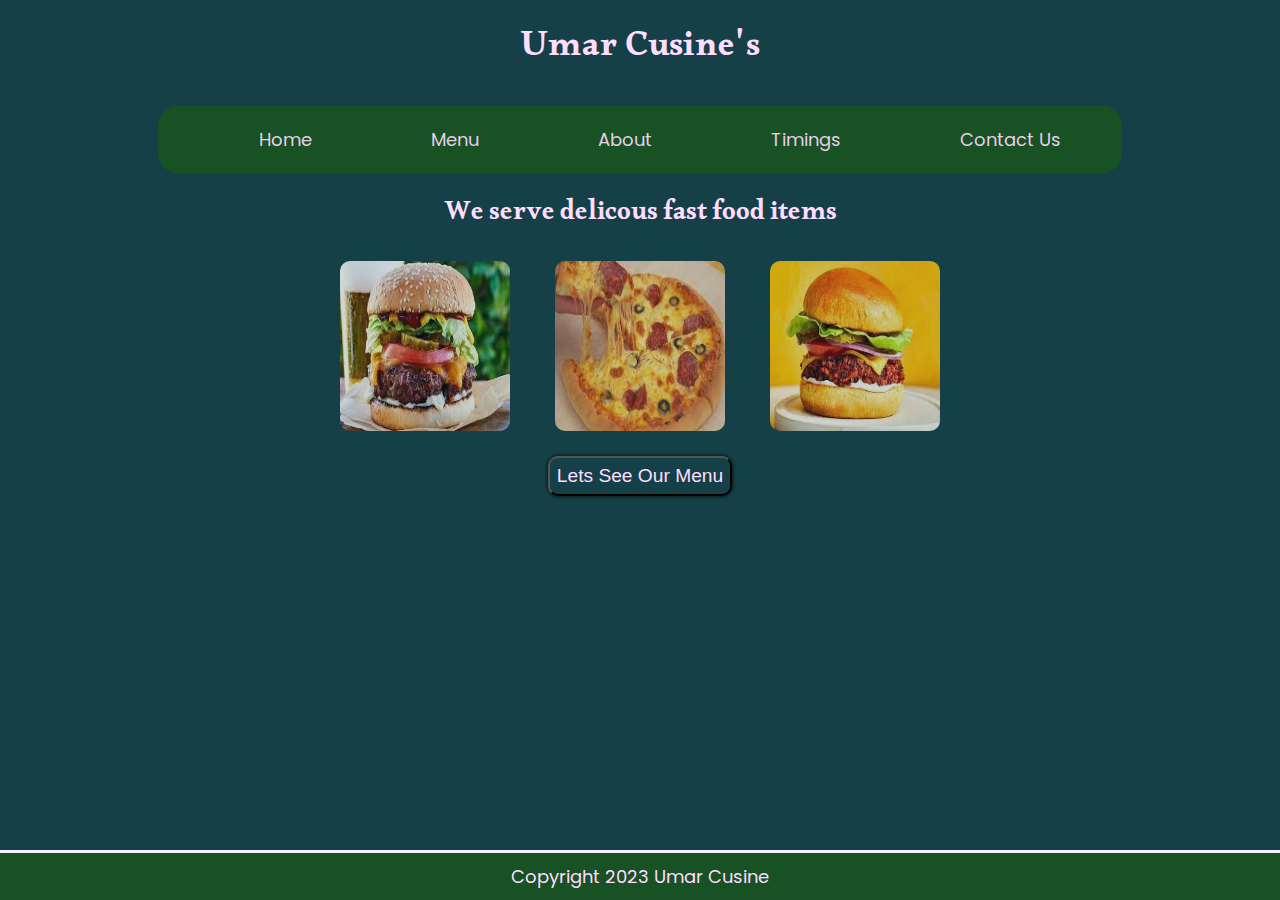
<file: index.html>
<!DOCTYPE html>
<html lang="en">
<head>
    <meta charset="UTF-8">
    <meta name="viewport" content="width=device-width, initial-scale=1.0">
    <title>Umar Cusine</title>
    <link rel="stylesheet" href="styles.css">
</head>
<body>
    <h1>Umar Cusine's</h1>
    <nav>
        <ul>
            <a href="index.html"><li>Home</li></a>
            <a href="menu.html"><li>Menu</li></a>
            <a href="about.html"><li>About</li></a>
            <a href="timings.html"><li>Timings</li></a>
            <a href="contact.html"><li>Contact Us</li></a>
        </ul>
    </nav>
    <h2>We serve delicous fast food items</h2>
    <section>
        <img src="1.jpg" alt="">
        <img src="3.jpg" alt="">
        <img src="6.jpg" alt="">
    </section>
    <a href="menu.html" style="text-decoration: none;"><button style="display: flex; margin-top: 25px; ">Lets See Our Menu</button></a>
<footer>Copyright 2023 Umar Cusine</footer>
</body>
</html>
</file>
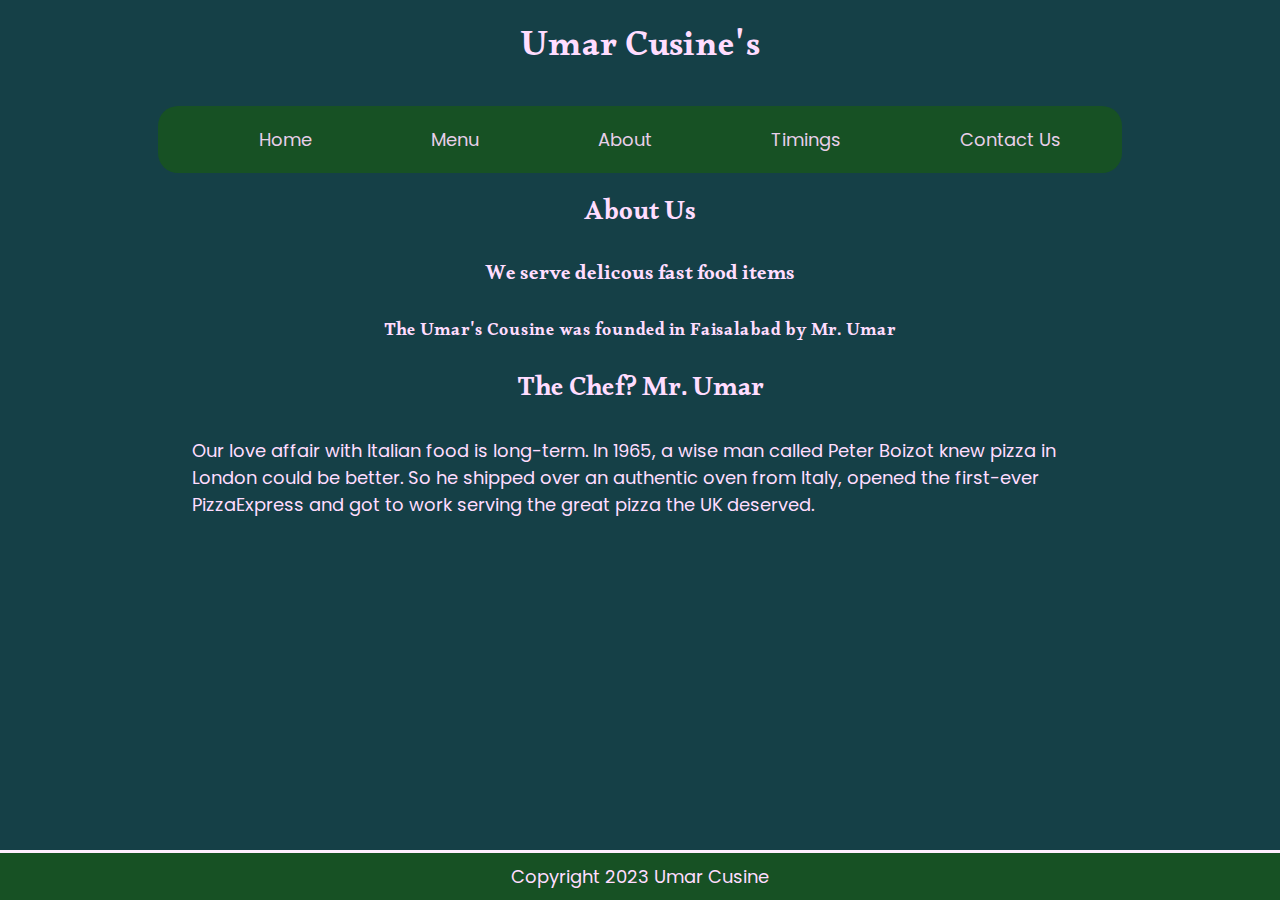
<file: about.html>
<!DOCTYPE html>
<html lang="en">
<head>
    <meta charset="UTF-8">
    <meta name="viewport" content="width=device-width, initial-scale=1.0">
    <title>Umar Cusine</title>
    <link rel="stylesheet" href="styles.css">
</head>
<body>
    <h1>Umar Cusine's</h1>
    <nav>
        <ul>
            <a href="index.html"><li>Home</li></a>
            <a href="menu.html"><li>Menu</li></a>
            <a href="about.html"><li>About</li></a>
            <a href="timings.html"><li>Timings</li></a>
            <a href="contact.html"><li>Contact Us</li></a>
        </ul>
    </nav>
    <h2>About Us</h2>
    <h3>We serve delicous fast food items</h3>
    <h4>The Umar's Cousine was founded in Faisalabad by Mr. Umar</h4>
    <h2>The Chef? <strong>Mr. Umar</strong></h2>
    <p>Our love affair with Italian food is long-term. In 1965, a wise man called Peter Boizot knew pizza in London could be better. So he shipped over an authentic oven from Italy, opened the first-ever PizzaExpress and got to work serving the great pizza the UK deserved.</p>
    <footer>Copyright 2023 Umar Cusine</footer>
</body>
</html>
</file>
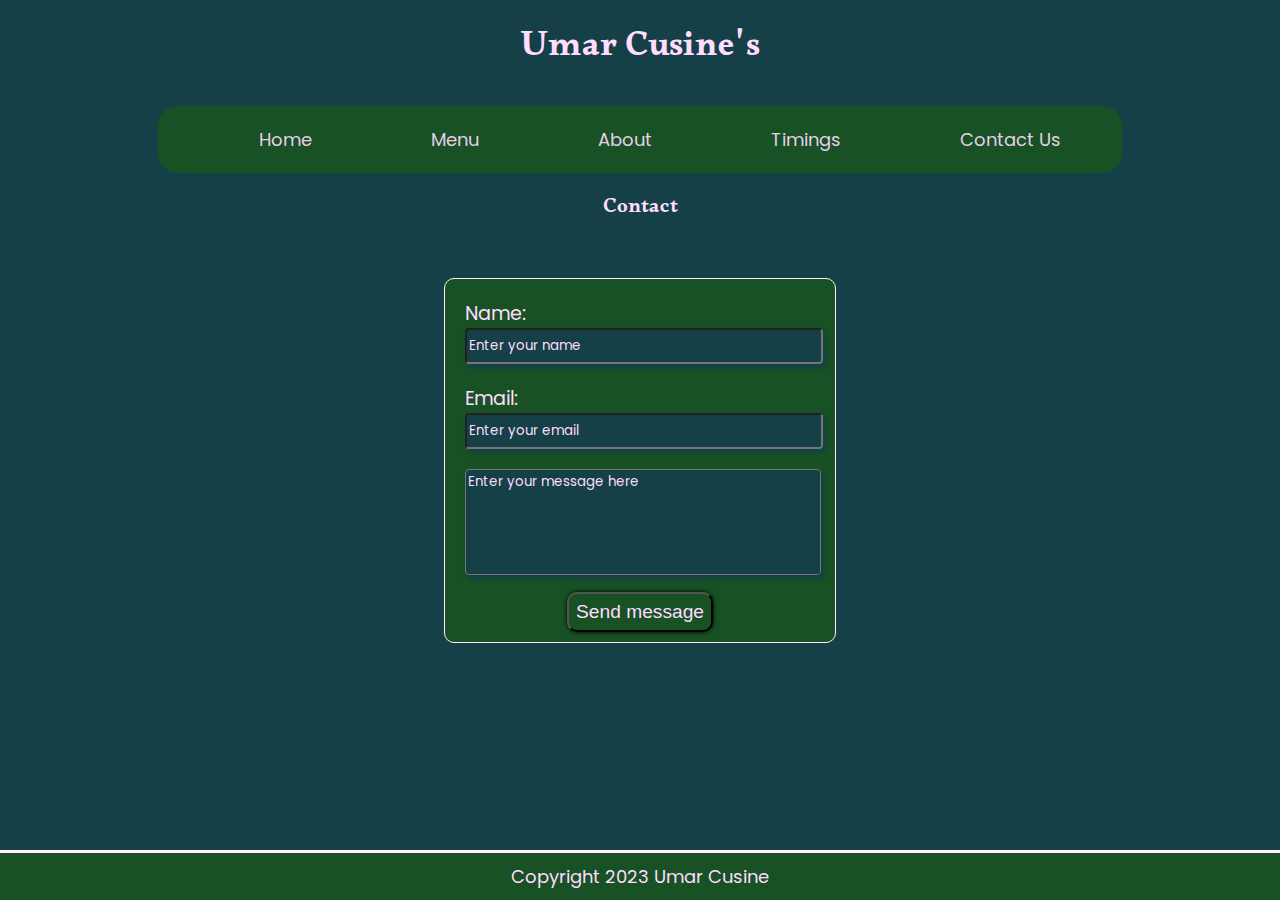
<file: contact.html>
<!DOCTYPE html>
<html lang="en">
<head>
    <meta charset="UTF-8">
    <meta name="viewport" content="width=device-width, initial-scale=1.0">
    <title>Umar Cusine</title>
    <link rel="stylesheet" href="styles.css">
</head>
<body>
    <h1>Umar Cusine's</h1>
    <nav>
        <ul>
            <a href="index.html"><li>Home</li></a>
            <a href="menu.html"><li>Menu</li></a>
            <a href="about.html"><li>About</li></a>
            <a href="timings.html"><li>Timings</li></a>
            <a href="contact.html"><li>Contact Us</li></a>
        </ul>
    </nav>
    <h3>Contact</h3>
    <form>
        <div>
            <label>Name: </label><input type="text" placeholder="Enter your name">
        </div>
        <div>
            <label>Email: </label><input type="email" placeholder="Enter your email">
        </div>
        <div>
            <textarea placeholder="Enter your message here"></textarea>
        </div>
        <button>Send message</button>
    </form>
    <footer>Copyright 2023 Umar Cusine</footer>
</body>
</html>
</file>
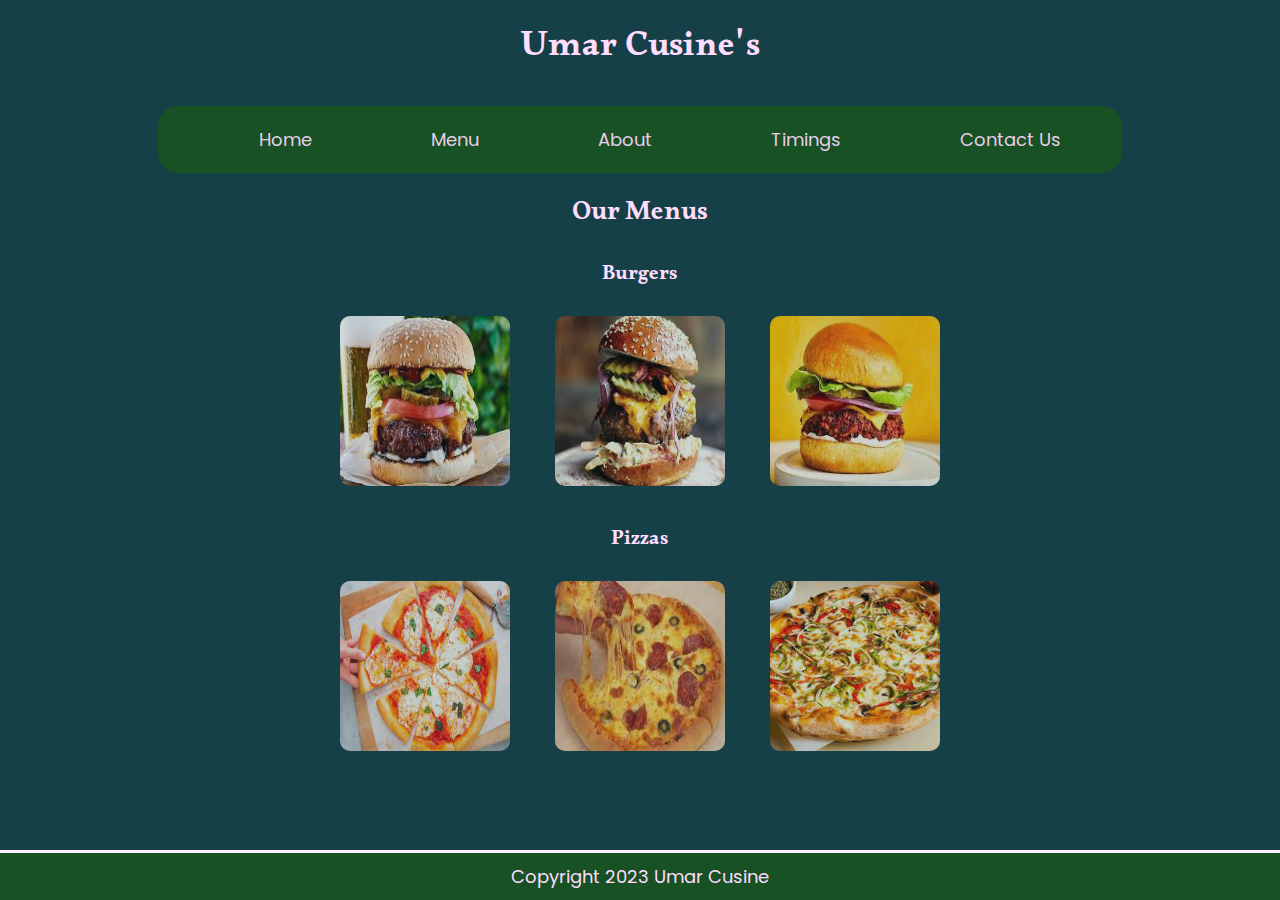
<file: menu.html>
<!DOCTYPE html>
<html lang="en">
<head>
    <meta charset="UTF-8">
    <meta name="viewport" content="width=device-width, initial-scale=1.0">
    <title>Umar Cusine</title>
    <link rel="stylesheet" href="styles.css">
</head>
<body>
    <h1>Umar Cusine's</h1>
    <nav>
        <ul>
            <a href="index.html"><li>Home</li></a>
            <a href="menu.html"><li>Menu</li></a>
            <a href="about.html"><li>About</li></a>
            <a href="timings.html"><li>Timings</li></a>
            <a href="contact.html"><li>Contact Us</li></a>
        </ul>
    </nav>
    <h2>Our Menus</h2>
    <h3>Burgers</h3>
    <section>
        <img src="1.jpg" alt="">
        <img src="5.jpg" alt="">
        <img src="6.jpg" alt="">
    </section>
    <h3 style="margin-top: 40px;">Pizzas</h3>
    <section>
        <img src="2.jpg" alt="">
        <img src="3.jpg" alt="">
        <img src="4.jpg" alt="">
    </section>
<footer>Copyright 2023 Umar Cusine</footer>
</body>
</html>
</file>
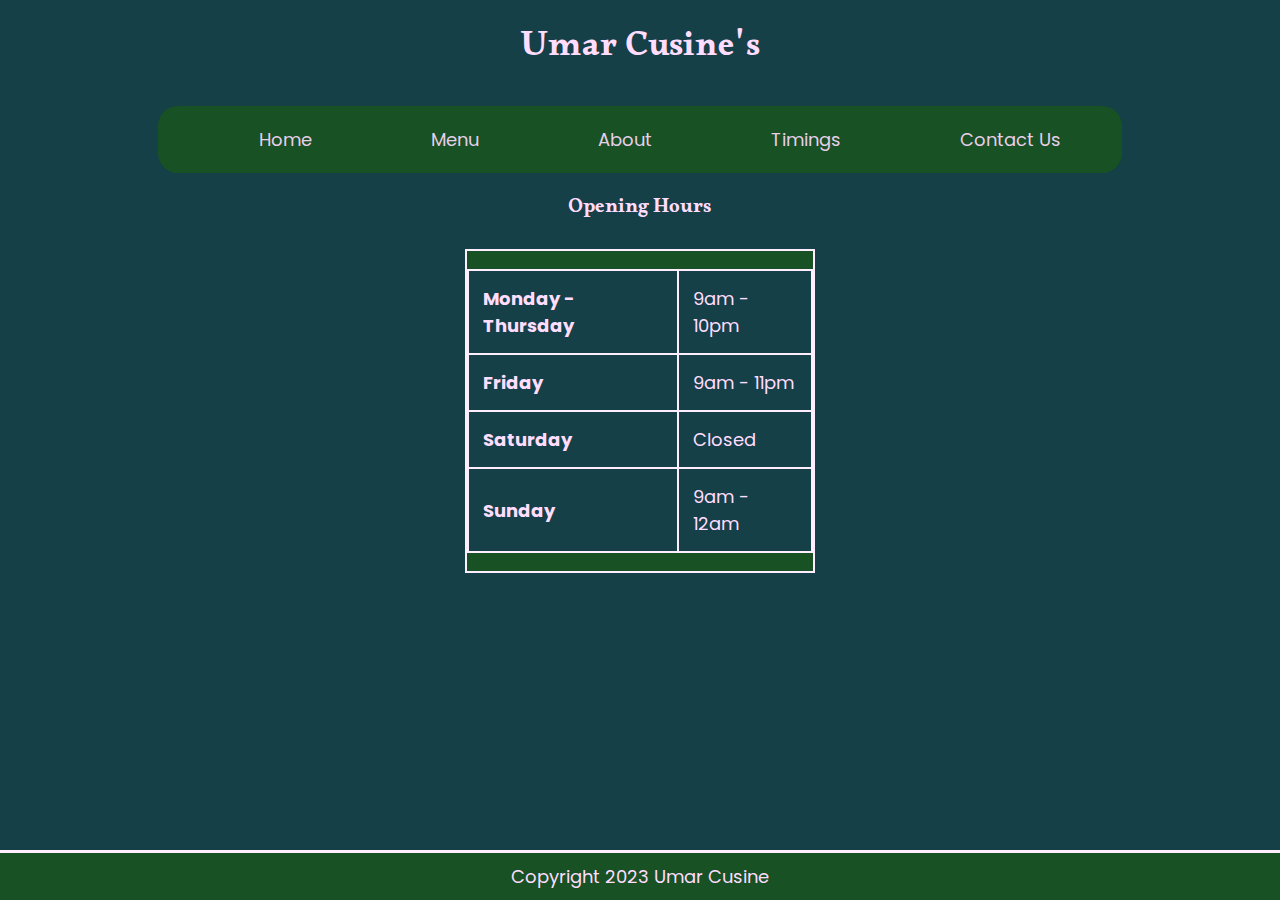
<file: timings.html>
<!DOCTYPE html>
<html lang="en">
<head>
    <meta charset="UTF-8">
    <meta name="viewport" content="width=device-width, initial-scale=1.0">
    <title>Umar Cusine</title>
    <link rel="stylesheet" href="styles.css">
</head>
<body>
    <h1>Umar Cusine's</h1>
    <nav>
        <ul>
            <a href="index.html"><li>Home</li></a>
            <a href="menu.html"><li>Menu</li></a>
            <a href="about.html"><li>About</li></a>
            <a href="timings.html"><li>Timings</li></a>
            <a href="contact.html"><li>Contact Us</li></a>
        </ul>
    </nav>
    <h3>Opening Hours</h3>
    <table>
        <tr>
            <td style="font-weight: bold">
                Monday - Thursday
            </td>
            <td>
                9am - 10pm
            </td>
        </tr>
        <tr>
            <td style="font-weight: bold">Friday</td>
            <td>9am - 11pm</td>
        </tr>
        <tr>
            <td style="font-weight: bold">Saturday</td>
            <td>Closed</td>
        </tr>
        <tr>
            <td style="font-weight: bold">Sunday</td>
            <td>9am - 12am</td>
        </tr>
    </table>
<footer>Copyright 2023 Umar Cusine</footer>
</body>
</html>
</file>
<file: styles.css>
@import url(https://fonts.googleapis.com/css?family=Poppins:100,100italic,200,200italic,300,300italic,regular,italic,500,500italic,600,600italic,700,700italic,800,800italic,900,900italic);
@import url(https://fonts.googleapis.com/css?family=Ruwudu:regular,500,600,700);
body {
    margin: 0;
    padding: 0;
    height: 100%;
    width: 100%;
    font-family: 'Poppins', sans-serif  ;
    background-color: #154047;
    color: #fdf;
    overflow: auto;
}
h1,h2,h3,h4,h5,h6 {
    text-align: center;
    font-family: "Ruwudu", sans-serif;
}
nav {
    margin: 0 auto;
    border-radius: 20px;
    width: 75%;
    padding:2px;
    background: #175124;
}
nav ul {
    justify-content: space-around;
    list-style: none;
    display: flex;
}
nav ul a {
    text-decoration: none;
    color: #fdf;
    opacity: 0.9;
}
nav ul a:hover {
    color: #fef;
    opacity: 1;
}
table {
    padding: 18px 0;
    display: flex;
    justify-content: center;
    width: 350px;
    margin: 0 auto;
    border: 2px solid #fef;
    border-collapse: collapse;
    background: #175124;
}
th, td {
    background: #154047;
    border: 2px solid #fef;
    padding: 14px;
    transition: all 0.3s ease-out;

}
th:hover, td:hover {
    background: #fef;
    color: #175124;
}
form {
    border: 1px solid #fef;
    padding: 10px;
    width: 370px;
    margin: 0 auto;
    margin-top: 50px;
    border-radius: 10px;
    display: flex;
    flex-direction: column;
    background-color: #175124;
}

form div {
    margin: 10px;
}

form div input, form div input::placeholder {
    background-color: #154047;
    width: 100%;
    height: 30px;
    border-radius: 4px;
    color: #fdf;
    box-shadow: 3px 4px 4px #154047;
    font-family: 'Poppins', sans-serif;
}
label {
    font-size: 1.2rem;
}
form div textarea, form div textarea::placeholder {
    box-shadow: 3px 4px 4px #154047;
    background-color: #154047;
    color: #fdf;
    width: 100%;
    height: 100px;
    resize: none;
    border-radius: 4px;
    font-family: 'Poppins', sans-serif  ;
}

button {
    padding: 7px;
    margin: 0 auto;
    border-radius: 10px;
    background: transparent;
    box-shadow: 0 0 4px #000;
    color: #fdf;
    font-size: 1.2rem;
    transition: all .3s ease-in-out;
}

form button:hover {
    background: #fdf;
    box-shadow: 0 0 4px #fdf;
    color: #175124;
        
}

section {
    display: flex;
    width: 80%;
    flex-wrap: wrap;
    gap: 45px;
    justify-content: center;
    margin: 0 auto;
}

section img {
    border-radius: 10px;
    opacity: 0.8;
    width: 170px;
    height: 170px;
    transition: all .3s ease-in-out;
}

section img:hover {
    opacity: 1;
    transform: scale(1.2);
    margin: 10px;
}

footer {
    position: fixed;
    bottom: 0;
    width: 100%;
    padding: 10px 0;
    border-top: 3px solid #fef;
    text-align: center;
    background: #175124;
}

p {
    display: flex;
    width: 70%;
    margin: 0 auto;
}
/* Media Query for Small Screens (up to 600px) */
@media screen and (max-width: 600px) {
    body {
        font-size: 14px; /* Adjust font size for small screens */
    }

    nav {
        width: 90%; /* Make the navigation bar wider for small screens */
    }

    table {
        width: 100%; /* Make the table full width on small screens */
    }

    form {
        width: 90%; /* Make the form wider for small screens */
    }

    section {
        width: 90%; /* Adjust section width for small screens */
    }
    
    /* ... Adjust other styles for small screens ... */
}

/* Media Query for Medium Screens (601px to 1024px) */
@media screen and (min-width: 601px) and (max-width: 1024px) {
    /* Adjust styles as needed for medium screens */
    body {
        font-size: 16px; /* Reset font size for medium screens */
    }


    /* ... Adjust other styles for medium screens ... */
}

/* Media Query for Large Screens (1025px and above) */
@media screen and (min-width: 1025px) {
    /* Adjust styles as needed for large screens */
    body {
        font-size: 18px; /* Increase font size for large screens */
    }

    /* ... Adjust other styles for large screens ... */
}
</file>
